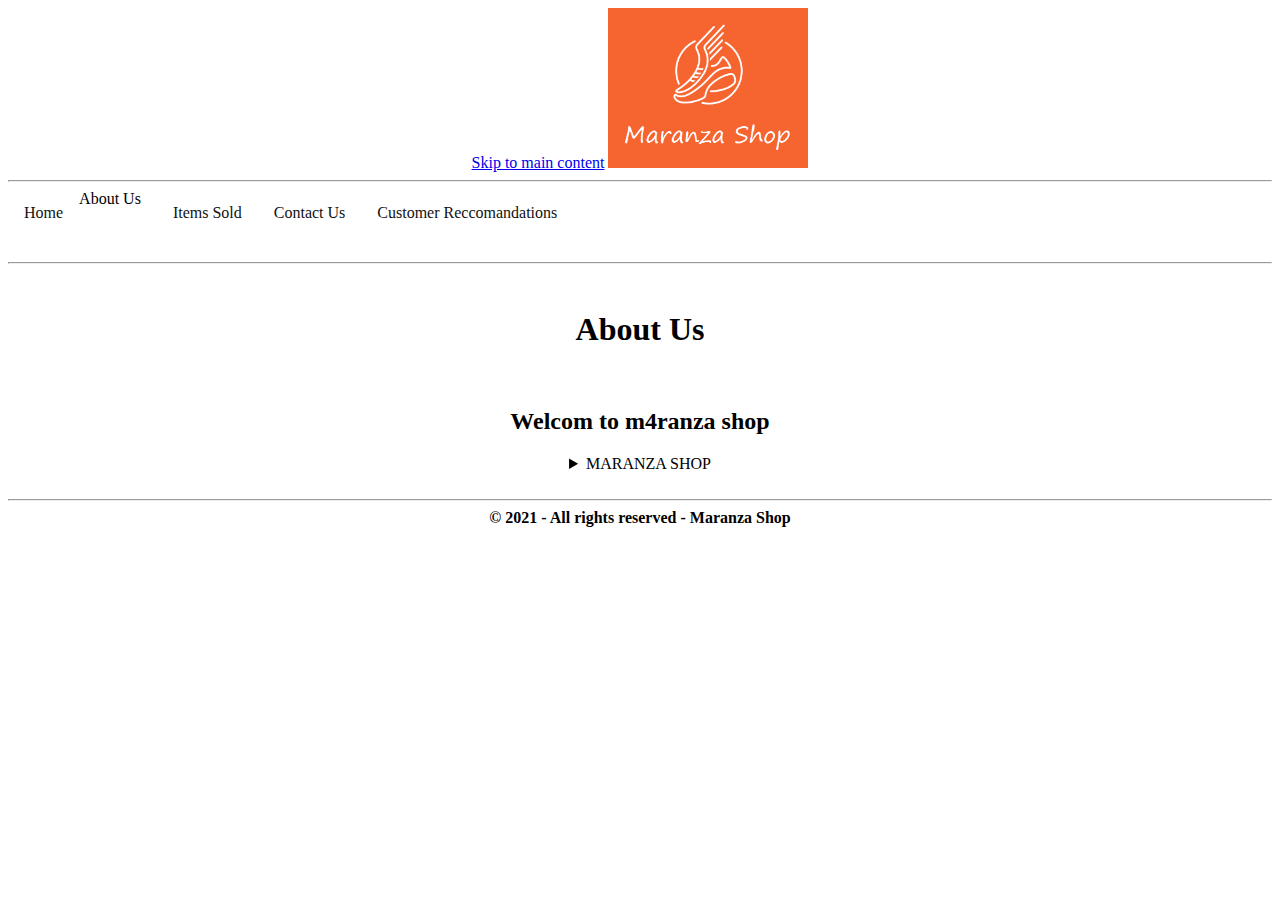
<file: Website/pages/about_us.html>
<!DOCTYPE html>
<html lang="en">
<head>
    <meta charset="UTF-8">
    <title>Maranza Shop</title>
    <link rel="stylesheet" href="csspages/about_us.css">
</head>
<body>
    <header>
        <a href="#main" class="skip">Skip to main content</a>
        <img src="../images-audio/logo.png" width="200" alt="Logo">
        <hr>
        <nav>
            <ul>
                <li><a href="../index.html">Home</a>&nbsp;&nbsp;&nbsp;&nbsp;</li>
                <li>About Us&nbsp;&nbsp;&nbsp;&nbsp;</li>
                <li><a href="items_sold.html">Items Sold</a>&nbsp;&nbsp;&nbsp;&nbsp;</li>
                <li><a href="contact_us.html">Contact Us</a>&nbsp;&nbsp;&nbsp;&nbsp;</li>
                <li><a href="customer_reccomandation.html">Customer Reccomandations</a>
                </ul>
        </nav>
        <hr><br>
    </header>
    <main id="main">
        <h1>About Us</h1><br>
        <h2>Welcom to m4ranza shop</h2>
    </main>
    <details>
        <summary>MARANZA SHOP</summary>
        <p>The <abbr title="M4RANZA SHOP">MS</abbr> is a Professional Shopping Platform. Here we will provide you only interesting content, which you will like very much. We're dedicated to providing you the best of Shopping, with a focus on dependability and Shoes reseller. We're working to turn our passion for Shopping into a booming online website. We hope you enjoy our Shopping as much as we enjoy offering them to you.</p><br>
        <p><em>will keep posting more important posts on my Website for all of you. Please give your support and love.</em></p><br>
        <h3>Thanks For Visiting Our Site</h3>
        <h4>Have a nice day !</h4>
    </details>
    <footer>
        <br><hr>
        <strong>&copy; 2021 - All rights reserved - Maranza Shop</strong>
    </footer>
</body>
</html>
</file>
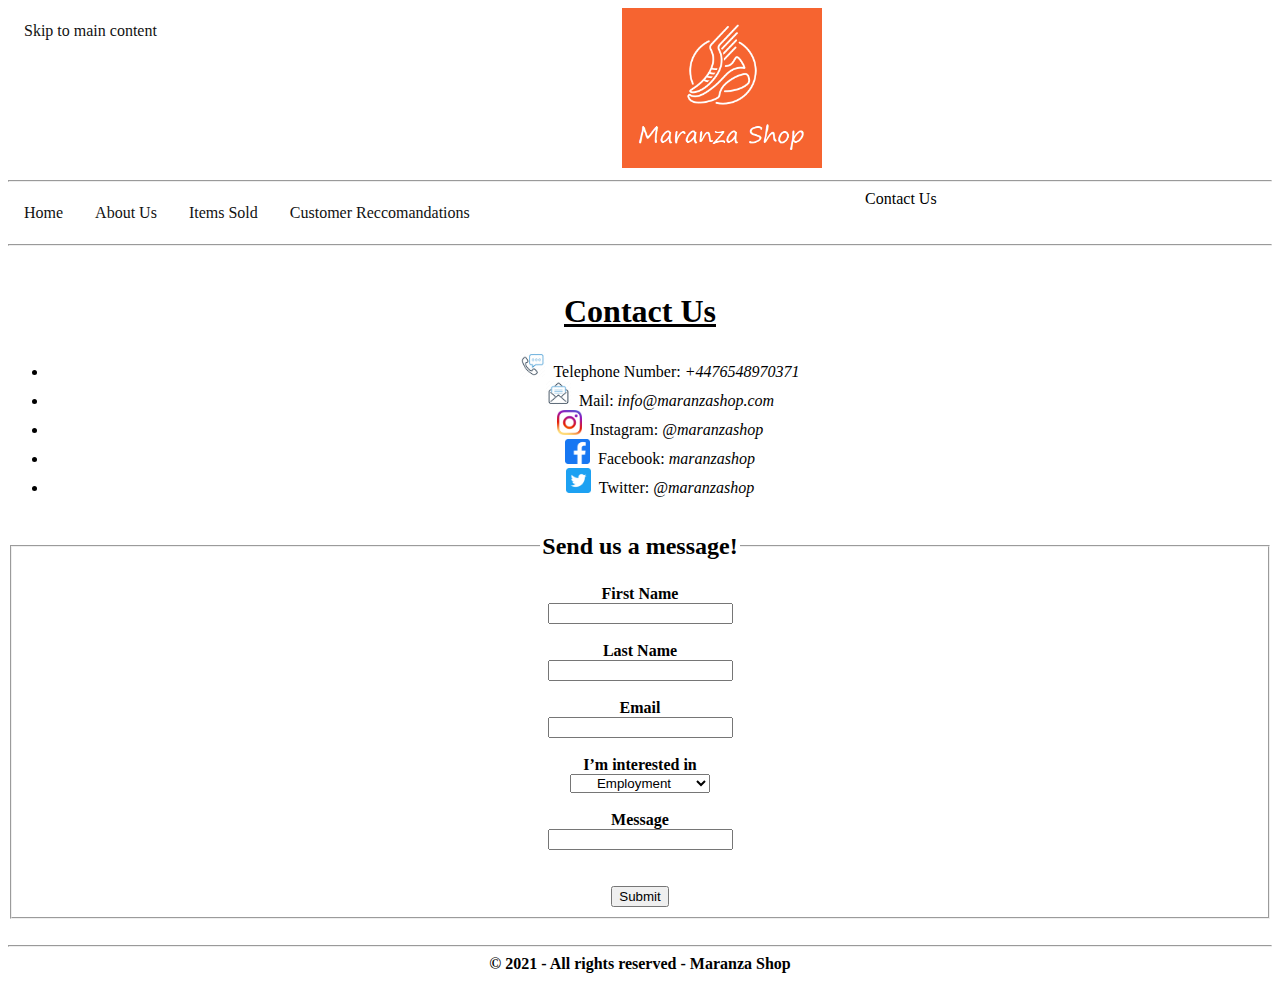
<file: Website/pages/contact_us.html>
<!DOCTYPE html>
<html lang="en-GB">
<head>
    <meta charset="UTF-8">
    <title>Maranza Shop</title>
    <link rel="stylesheet" href="csspages/contact_us.css">
</head>
<body>
    <header>
        <a href="#main" class="skip">Skip to main content</a>
        <img src="../images-audio/logo.png" width="200" alt="Logo">
        <hr>
        <nav>
            <p>
                <a href="../index.html">Home</a>&nbsp;&nbsp;&nbsp;&nbsp;
                <a href="about_us.html">About Us</a>&nbsp;&nbsp;&nbsp;&nbsp;
                <a href="items_sold.html">Items Sold</a>&nbsp;&nbsp;&nbsp;&nbsp;
                Contact Us&nbsp;&nbsp;&nbsp;&nbsp;
                <a href="customer_reccomandation.html">Customer Reccomandations</a>
            </p>
        </nav>
        <hr><br>
    </header>
    <main id="main">
        <h1><u>Contact Us</u></h1>
        <ul>
            <li><img src="../images-audio/telephone.png" width="25" height="25" alt="Telephone">&nbsp;&nbsp;Telephone Number: <i>+4476548970371</i></li>
            <li><img src="../images-audio/mail.png" width="25" height="25" alt="Mail">&nbsp;&nbsp;Mail: <i>info&commat;maranzashop.com</i></li>
            <li><img src="../images-audio/instagram.png" width="25" height="25" alt="Instagram">&nbsp;&nbsp;Instagram: <i>&commat;maranzashop</i></li>
            <li><img src="../images-audio/facebook.png" width="25" height="25" alt="Facebook">&nbsp;&nbsp;Facebook: <i>maranzashop</i></li>
            <li><img src="../images-audio/twitter.png" width="25" height="25" alt="Twitter">&nbsp;&nbsp;Twitter: <i>&commat;maranzashop</i></li>
        </ul>
    </main>
    <form action="submit">
        <fieldset>
            <legend><h2>Send us a message!</h2></legend>
            <label for="fname"><b>First Name</b></label><br>
            <input type="text" id="fname" required><br><br>
            <label for="lname"><b>Last Name</b></label><br>
            <input type="text" id="lname" required><br><br>
            <label for="email"><b>Email</b></label><br>
            <input type="email" id="email" required><br><br>
            <label for="int"><b>I’m interested in</b></label><br>
            <select name="interested" id="int">
                <option value="employment">Employment</option>
                <option value="partner">Becoming a Partner</option>
                <option value="information">More information</option>
            </select><br><br>
            <label for="usertext"><b>Message</b></label><br>
            <input type="text" id="usertext" required><br><br><br>
            <input type="submit" value="Submit">
        </fieldset>
    </form>

    <footer>
        <br><hr>
        <strong>&copy; 2021 - All rights reserved - Maranza Shop</strong>
    </footer>

</body>
</html>
</file>
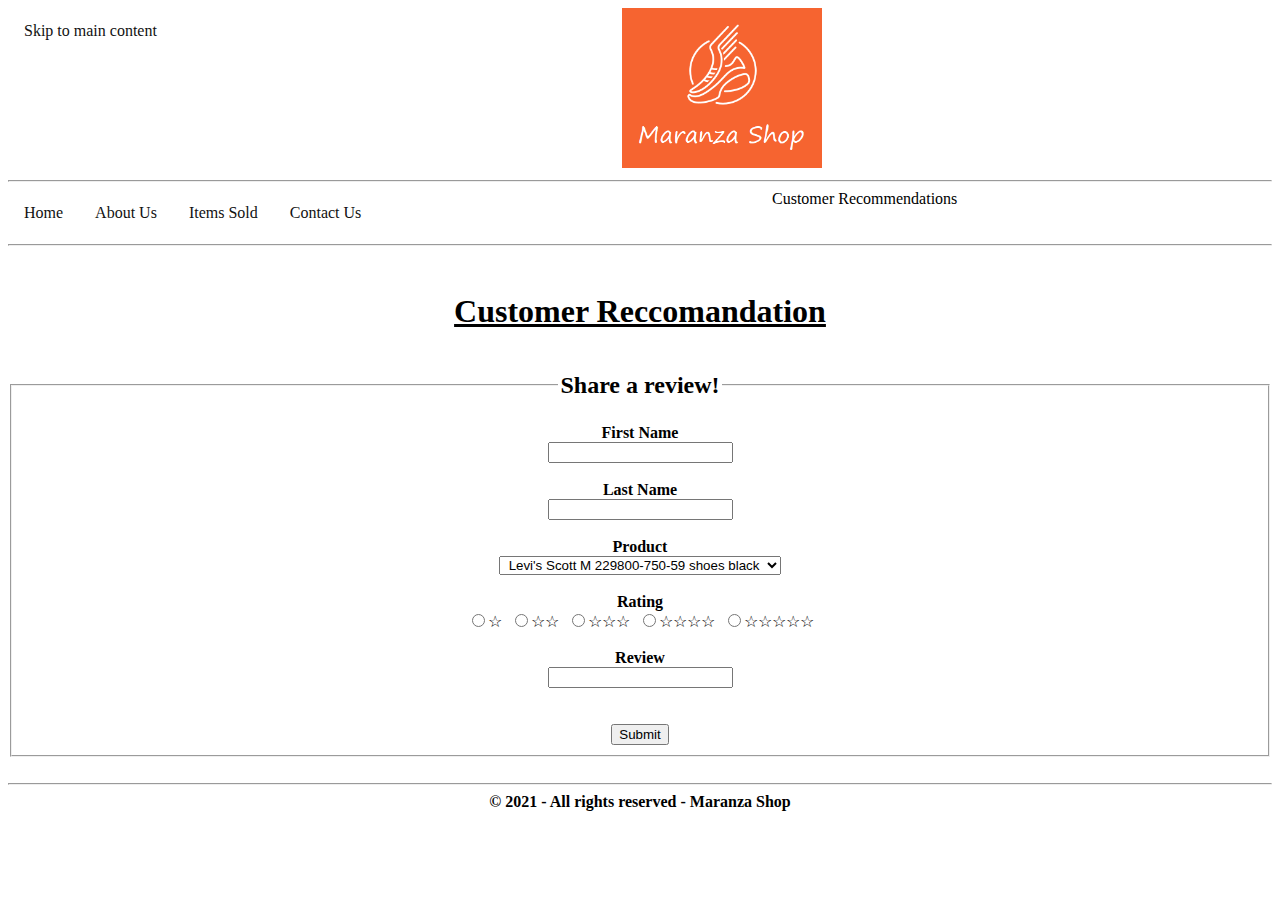
<file: Website/pages/customer_reccomandation.html>
<!DOCTYPE html>
<html lang="en-GB">
<head>
    <meta charset="UTF-8">
    <title>Maranza Shop</title>
    <link rel="stylesheet" href="csspages/customer_reccomandation.css">
</head>
<body>
    <header>
        <a href="#main" class="skip">Skip to main content</a>
        <img src="../images-audio/logo.png" width="200" alt="Logo">
        <hr>
        <nav>
            <p>
                <a href="../index.html">Home</a>&nbsp;&nbsp;&nbsp;&nbsp;
                <a href="about_us.html">About Us</a>&nbsp;&nbsp;&nbsp;&nbsp;
                <a href="items_sold.html">Items Sold</a>&nbsp;&nbsp;&nbsp;&nbsp;
                <a href="contact_us.html">Contact Us</a>&nbsp;&nbsp;&nbsp;&nbsp;
                Customer Recommendations
            </p>
        </nav>
        <hr><br>
    </header>
    <main id="main">
        <h1><u>Customer Reccomandation</u></h1>
        <form action="submit">
        <fieldset>
            <legend><h2>Share a review!</h2></legend>
            <label for="fname"><b>First Name</b></label><br>
            <input type="text" id="fname" required><br><br>
            <label for="lname"><b>Last Name</b></label><br>
            <input type="text" id="lname" required><br><br>
            <label for="int"><b>Product</b></label><br>
            <select name="product" id="int">
                <option value="levi's">Levi's Scott M 229800-750-59 shoes black</option>
                <option value="adidas">Adidas Breaknet Shoes</option>
                <option value="nike">Lil Nas X Nike 97</option>
                <option value="fila">Fila Women’s Disruptor Premium 2 Sneaker</option>
            </select><br><br>
            <label for="rating"><b>Rating</b></label><br>
            <input type="radio" name="rating" value="1" id="rating" required>&star;&nbsp;
            <input type="radio" name="rating" value="2">&star;&star;&nbsp;
            <input type="radio" name="rating" value="3">&star;&star;&star;&nbsp;
            <input type="radio" name="rating" value="4">&star;&star;&star;&star;&nbsp;
            <input type="radio" name="rating" value="5">&star;&star;&star;&star;&star;
            <br><br>
            <label for="review"><b>Review</b></label><br>
            <input type="text" id="review" required><br><br><br>
            <input type="submit" value="Submit">
        </fieldset>
    </form>
    </main>
    <footer>
        <br><hr>
        <strong>&copy; 2021 - All rights reserved - Maranza Shop</strong>
    </footer>
</body>
</html>
</file>
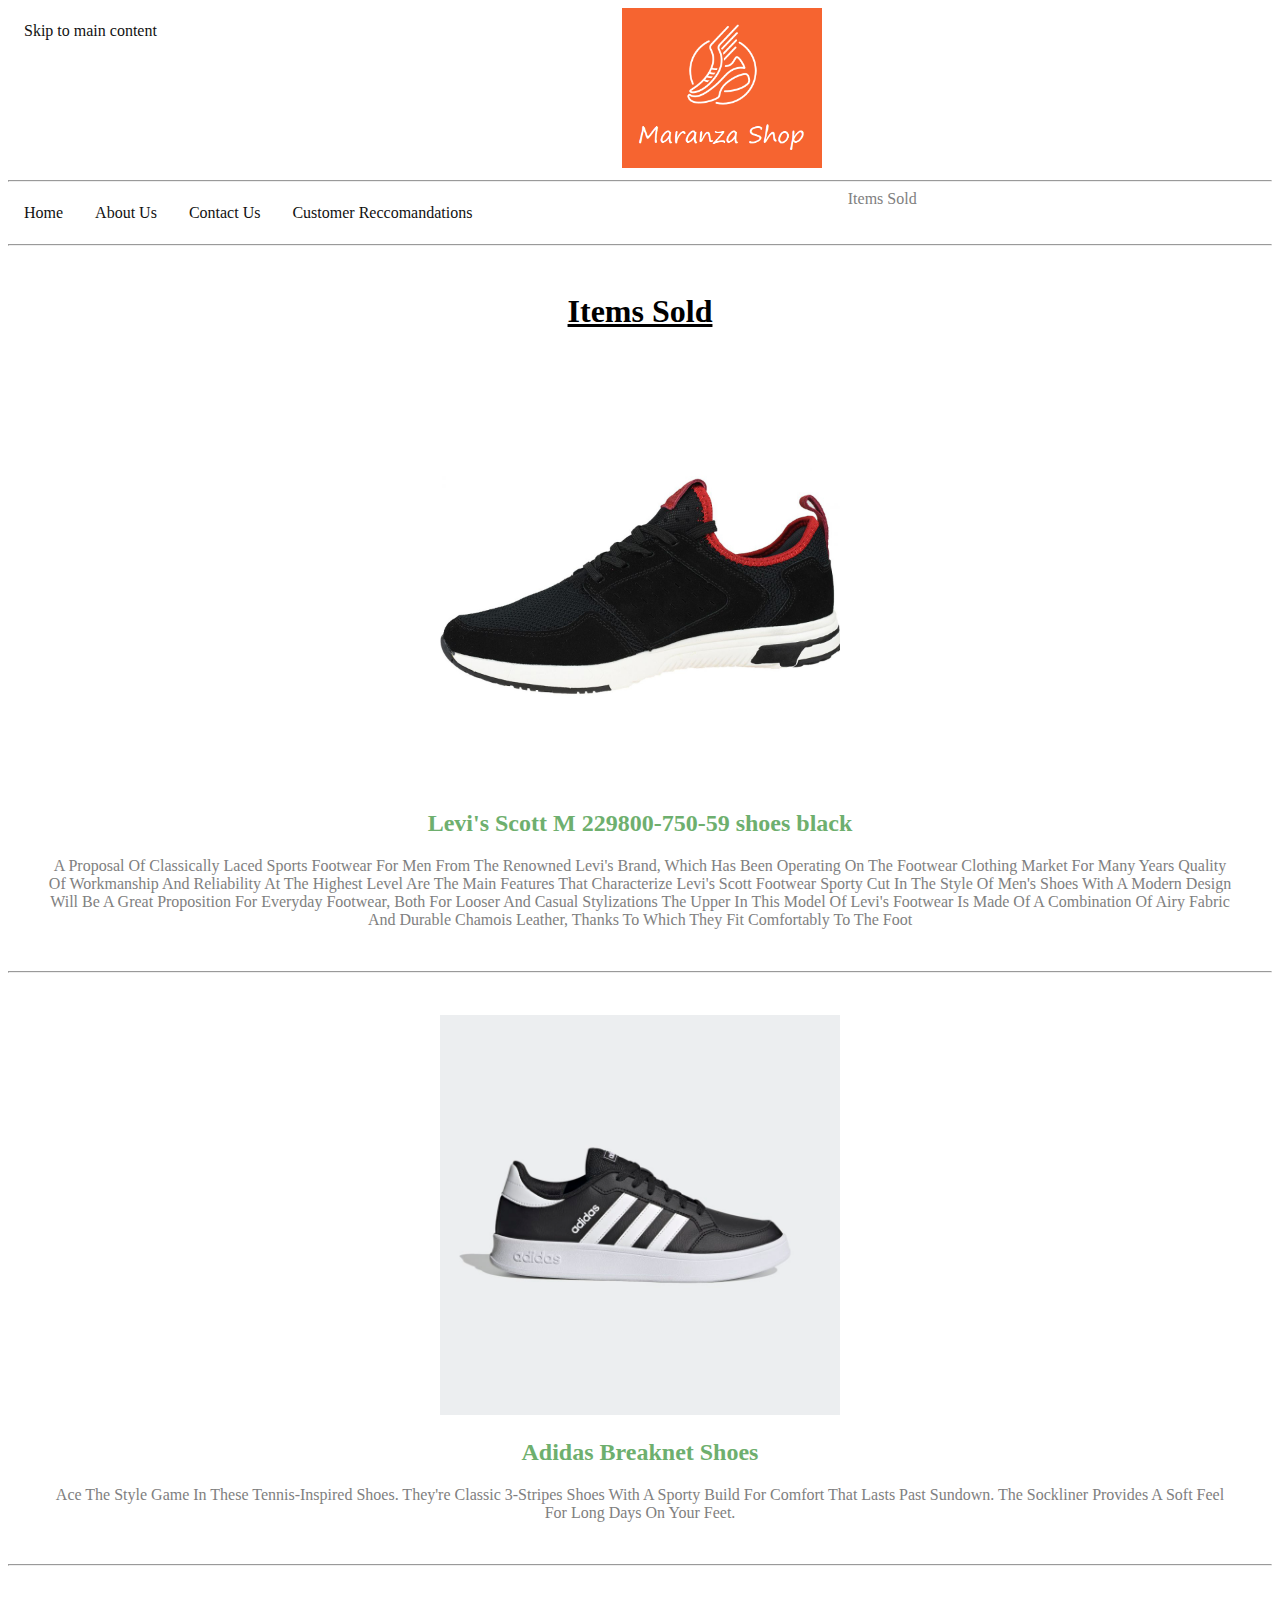
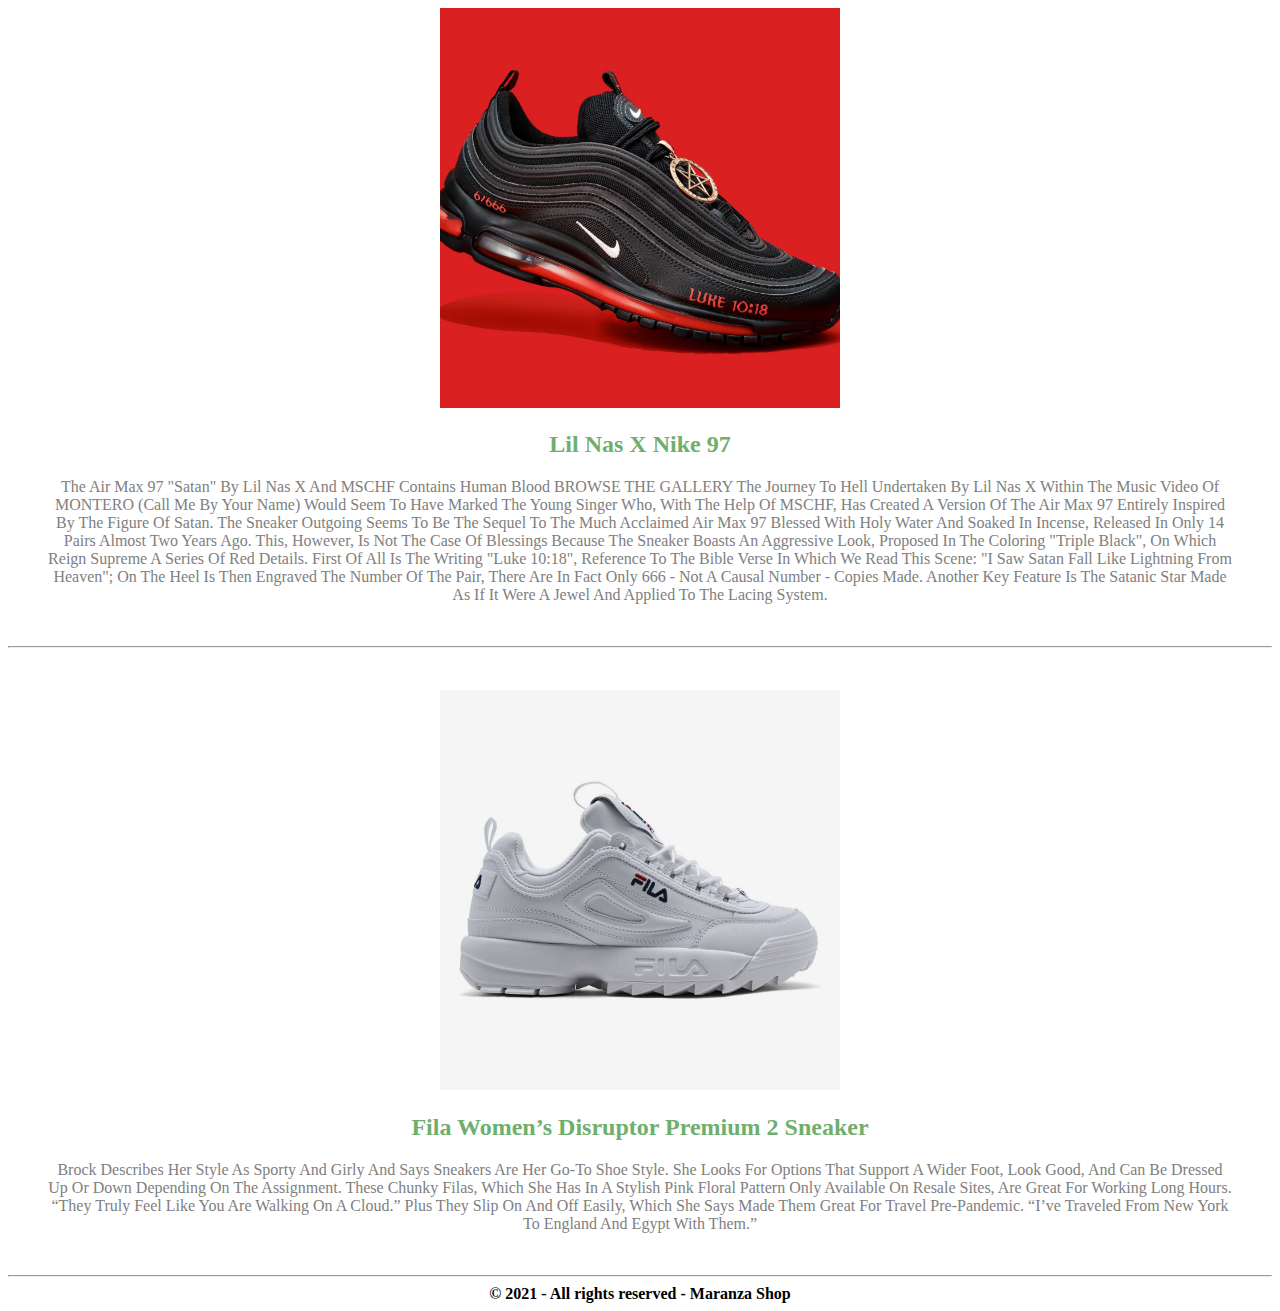
<file: Website/pages/items_sold.html>
<!DOCTYPE html>
<html lang="en-GB">
<head>
    <meta charset="UTF-8">
    <title>Maranza Shop</title>
    <link rel="stylesheet" href="csspages/items_sold.css">
</head>
<body>
    <header>
        <a href="#main" class="skip">Skip to main content</a>
        <img src="../images-audio/logo.png" width="200" alt="Logo">
        <hr>
        <nav>
            <p>
                <a href="../index.html">Home</a>&nbsp;&nbsp;&nbsp;&nbsp;
                <a href="about_us.html">About Us</a>&nbsp;&nbsp;&nbsp;&nbsp;
                Items Sold&nbsp;&nbsp;&nbsp;&nbsp;
                <a href="contact_us.html">Contact Us</a>&nbsp;&nbsp;&nbsp;&nbsp;
                <a href="customer_reccomandation.html">Customer Reccomandations</a>
            </p>
        </nav>
        <hr><br>
    </header>
    <main id="main">
        <h1><u>Items Sold</u></h1>
        <br>
        <figure>
            <img src="../images-audio/levis.jpg" width="400" height="400" alt="Levi's Scott M 229800-750-59 shoes black">
            <figcaption>
                <h2>Levi's Scott M 229800-750-59 shoes black</h2>
                <p>A proposal of classically laced sports footwear for men from the renowned Levi's brand, which has been operating on the footwear clothing market for many years
                    quality of workmanship and reliability at the highest level are the main features that characterize Levi's Scott footwear
                    sporty cut in the style of men's shoes with a modern design will be a great proposition for everyday footwear, both for looser and casual stylizations
                    the upper in this model of Levi's footwear is made of a combination of airy fabric and durable chamois leather, thanks to which they fit comfortably to the foot</p>
            </figcaption>
        </figure>
        <br><hr><br>
        <figure>
            <img src="../images-audio/adidas.jpg" width="400" height="400" alt="Adidas Breaknet Shoes">
            <figcaption>
                <h2>Adidas Breaknet Shoes</h2>
                <p>Ace the style game in these tennis-inspired shoes. They're classic 3-Stripes shoes with a sporty build for comfort that lasts past sundown. The sockliner provides a soft feel for long days on your feet.</p>
            </figcaption>
        </figure>
        <br><hr><br>
        <figure>
            <img src="../images-audio/nike.jpg" width="400" height="400" alt="Lil Nas X Nike 97">
            <figcaption>
                <h2>Lil Nas X Nike 97</h2>
                <p>The Air Max 97 "Satan" by Lil Nas X and MSCHF contains human blood
                    BROWSE THE GALLERY
                    The journey to Hell undertaken by Lil Nas X within the music video of MONTERO (Call Me By Your Name) would seem to have marked the young singer who, with the help of MSCHF, has created a version of the Air Max 97 entirely inspired by the figure of Satan.
                    The sneaker outgoing seems to be the sequel to the much acclaimed Air Max 97 blessed with holy water and soaked in incense, released in only 14 pairs almost two years ago. This, however, is not the case of blessings because the sneaker boasts an aggressive look, proposed in the coloring "Triple Black", on which reign supreme a series of red details. First of all is the writing "Luke 10:18", reference to the Bible verse in which we read this scene: "I saw Satan fall like lightning from heaven"; on the heel is then engraved the number of the pair, there are in fact only 666 - not a causal number - copies made. Another key feature is the satanic star made as if it were a jewel and applied to the lacing system.</p>
            </figcaption>
        </figure>
        <br><hr><br>
        <figure>
            <img src="../images-audio/fila.jpg" width="400" height="400" alt="Fila Women’s Disruptor Premium 2 Sneaker">
            <figcaption>
                <h2>Fila Women’s Disruptor Premium 2 Sneaker</h2>
                <p>Brock describes her style as sporty and girly and says sneakers are her go-to shoe style. She looks for options that support a wider foot, look good, and can be dressed up or down depending on the assignment. These chunky Filas, which she has in a stylish pink floral pattern only available on resale sites, are great for working long hours. “They truly feel like you are walking on a cloud.” Plus they slip on and off easily, which she says made them great for travel pre-pandemic. “I’ve traveled from New York to England and Egypt with them.”</p>
            </figcaption>
        </figure>
    </main>
    <footer>
        <br><hr>
        <strong>&copy; 2021 - All rights reserved - Maranza Shop</strong>
    </footer>
</body>
</html>
</file>
<file: Website/pages/csspages/about_us.css>
ul {
 list-style-type: none;
 margin: 0;
 padding: 0;
 overflow: hidden;
 background-color: rgb(255, 255, 255);
}

li {
 float: left;
}

li a {
 display: block;
 color: rgb(17, 17, 17);
 text-align: center;
 padding: 14px 16px;
 text-decoration: none;
}

li a:hover {
 background-color: rgb(13, 231, 195);
}

.active {
 background-color: #04AA6D;
}

* {
 text-align: center;
}

p {
 text-overflow: ellipsis;
 text-justify: distribute;
 color: rgb(179, 185, 178);
 font-family: Arial, Helvetica, sans-serif;
}
</file>
<file: Website/pages/csspages/contact_us.css>
p {
 list-style-type: none;
 margin: 0;
 padding: 0;
 overflow: hidden;
 background-color: rgb(255, 255, 255);
}

a {
 float: left;
}

a {
 display: block;
 color: rgb(17, 17, 17);
 text-align: center;
 padding: 14px 16px;
 text-decoration: none;
}

a:hover {
 background-color: rgb(13, 231, 195);
}

.active {
 background-color: #04AA6D;
}

* {
 text-align: center;
}
</file>
<file: Website/pages/csspages/customer_reccomandation.css>
p {
 list-style-type: none;
 margin: 0;
 padding: 0;
 overflow: hidden;
 background-color: rgb(255, 255, 255);
}

a {
 float: left;
}

a {
 display: block;
 color: rgb(17, 17, 17);
 text-align: center;
 padding: 14px 16px;
 text-decoration: none;
}

a:hover {
 background-color: rgb(13, 231, 195);
}

.active {
 background-color: #04AA6D;
}

* {
 text-align: center;
}
</file>
<file: Website/pages/csspages/items_sold.css>
p {
 list-style-type: none;
 margin: 0;
 padding: 0;
 overflow: hidden;
 background-color: rgb(255, 255, 255);
}

a {
 float: left;
}

a {
 display: block;
 color: rgb(17, 17, 17);
 text-align: center;
 padding: 14px 16px;
 text-decoration: none;
}

a:hover {
 background-color: rgb(13, 231, 195);
}

.active {
 background-color: #04AA6D;
}

* {
 text-align: center;
}

h2 {
 color: rgb(110, 175, 110);
}

p {
 color: grey;
 text-transform: capitalize;
 font-family: 'Times New Roman', Times, serif;
}
</file>
